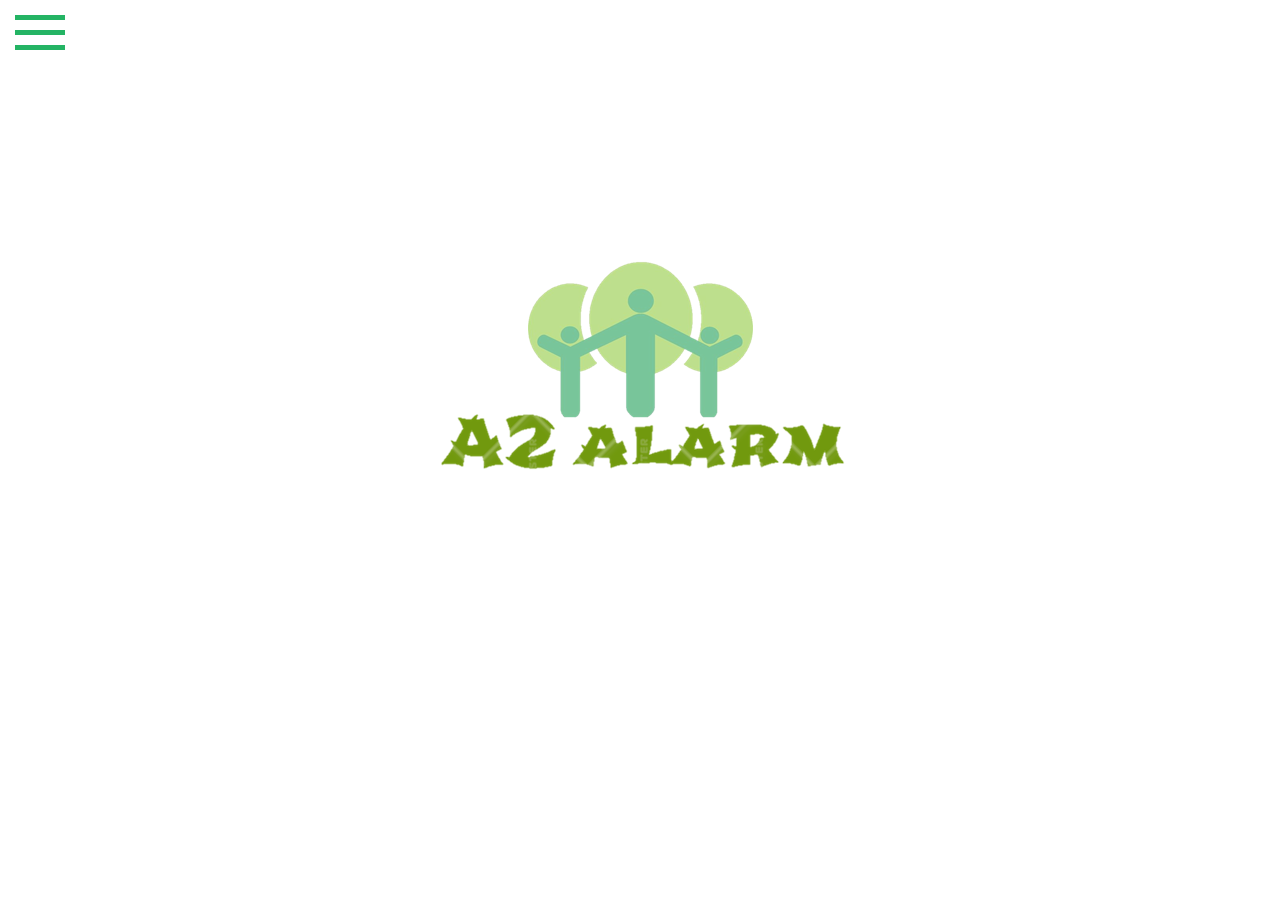
<file: index/index.html>
<!DOCTYPE html>
<html lang="en">

<head>
  <meta charset="utf-8">
  <title>A2 ALARM</title>
  <meta name="viewport" content="width=device-width, initial-scale=1, minimum-scale=1, maximum-scale=1">
  <script src="https://ajax.googleapis.com/ajax/libs/jquery/3.2.1/jquery.min.js"></script>
  <script src="http://jaysalvat.github.io/vegas/releases/latest/vegas.js"></script>
  <!-- vegas-->
  <link rel="stylesheet" href="http://jaysalvat.github.io/vegas/releases/latest/vegas.min.css">
  <!-- vegas-->
  <link rel="stylesheet" href="css/swiper.min.css">
  <!-- 滑動-->
  <link rel="stylesheet" href="css/style.css">
  <!-- css-->
  <script src="js/swiper.min.js"></script>
  <!--滑動js-->
  <script src="js/script.js"></script>
  <!-- js-->
  <link rel="stylesheet" type="text/css" href="css/default.css" />
  <link rel="stylesheet" type="text/css" href="css/component.css" />
  <script src="js/classie.js"></script>
  <script src="js/modernizr.custom.js"></script>
</head>

<body class="cbp-spmenu-push" id="cbpspmenupush">
  <nav class="cbp-spmenu cbp-spmenu-vertical cbp-spmenu-left" id="cbp-spmenu-s1">
    <h3 >A2 ALARM </h3>
    <a href="index.html">回首頁</a>
    <a href="#">空汙的真相</a>
    <a href="#">認識台灣空汙地區</a>
    <a href="./member_signup/member_signup.html">加入我們</a>
    <a href="./member/member_sign.html">會員登入</a>
  </nav>

  <div class="swiper-container">
    <!-- 滑動 -->
    <div class="swiper-wrapper">
      <div class="swiper-slide  begin">
        <!-- 第一頁面-->
        <div class="hambuger_menu" id="showLeftPush" >
          <span class="hambuger_menu_icon"></span>
          <span class="hambuger_menu_icon"></span>
          <span class="hambuger_menu_icon"></span>
        </div>
        <div class="logo"> <img src="./img/圖片8.png">
          <div class="first title">
            <!--第一頁面標題-->
            <a >給我一片乾淨的天空，我才能飛翔</a>
          </div>
        </div>
      </div>

      <div class="swiper-slide center">
        <!-- 第二頁 -->
        <div class="hambuger_menu" id="showLeftPush2" >
          <span class="hambuger_menu_icon"></span>
          <span class="hambuger_menu_icon"></span>
          <span class="hambuger_menu_icon"></span>
        </div>
        <div class="title">
          <!--標題 -->
          <a>空汙的真相</a>
          <p>你知道嗎？台灣的空氣污染七成來自於自己</p>
          <div id="index-btn2" class="btn"><a>了解更多</a></div>
          <!--按鈕 -->
        </div>
      </div>

      <div class="swiper-slide center">
        <!-- 第三頁 -->
        <div class="hambuger_menu" id="showLeftPush3">
          <span class="hambuger_menu_icon"></span>
          <span class="hambuger_menu_icon"></span>
          <span class="hambuger_menu_icon"></span>
        </div>
        <div class="title">
          <a>認識台灣空汙地區</a>
          <p>宜蘭冬山、蘇澳是空汙重災區，你知道嗎？</p>
          <div id="index-btn3" class="btn"><a>了解更多</a></div>
        </div>
      </div>


      <div class="swiper-slide center">
        <!-- 第四頁 -->
        <div class="hambuger_menu" id="showLeftPush4">
          <span class="hambuger_menu_icon"></span>
          <span class="hambuger_menu_icon"></span>
          <span class="hambuger_menu_icon"></span>
        </div>
        <div class="g5">
          <div class="title title3">
            <a>你呼吸的空氣，願意跟我們一起爭取嗎?</a>
            <div id="index-btn3" class="btn btn3"><a>加入我們</a></div>
          </div>

          <div class="footer">
            <!-- footer -->
              <div class="logo2"> <img src="./img/圖片8.png"></div>
                <a>  © copyright 2016 </a>
                <div class="icon">
                  <!-- twiter -->
                  <img src="./img/btn_tw.png">
                </div>
                <div class="icon">
                  <!-- fb-->
                  <!-- FB連結--><a onclick="window.open(this.href, 'FBwindow', 'width=555, height=450, menubar=no, toolbar=no, scrollbars=yes'); return false;" href="#"><img src="./img/btn_fb.png"></a>
                </div>
          </div>

        </div>
      </div>
    </div>
  </div>
  </div>


  </div>

</body>

</html>
</file>
<file: index/css/style.css>
html, body {
  position: relative;
  height: 100%;
}

body {
  font-family: Helvetica Neue, Helvetica, Arial, sans-serif;
  font-size: 14px;
  color: #000;
  margin: 0;
  padding: 0;
  overflow-y: hidden;
}

.swiper-container {
  /*滑動頁面*/
  width: 100%;
  height: 100%;
  margin-left: auto;
  margin-right: auto;
}

.swiper-slide {
  /*滑動頁面*/
  text-align: center;
  font-size: 18px;
  display: -webkit-box;
  display: -ms-flexbox;
  display: -webkit-flex;
  display: flex;
  -webkit-box-pack: center;
  -ms-flex-pack: center;
  -webkit-justify-content: center;
  justify-content: center;
  -webkit-box-align: center;
  -ms-flex-align: center;
  -webkit-align-items: center;
  align-items: flex-start;
}

.g5 {
  /*江紀武*/
  padding-top: 200px;
  display: block;
  width: 100%;
  margin-top: 220px;
}

.begin {
  /*第一頁*/
  align-items: flex-start;
}

.center {
  /*其魚頁*/
  align-items: center;
}

.logo {
  margin-top: 250px;
}

.first {
  margin-top: 50px;
}

.title {
  height: auto;
  width: auto;
}

/*.title:hover
{
  width: 100%;
  background-color: black;
  opacity: 0.6;
}*/

.title a {
  color: #fff;
  font-family: "微軟正黑體";
  font-size: 60px;
}

.title p {
  color: #fff;
  font-family: "微軟正黑體";
  font-size: 16px;
}

.btn {
  /*按鈕*/
  margin: 0 auto;
  letter-spacing: 2px;
  border: 1px solid #fff;
  padding: 1.0em;
  width: 140px;
  cursor: pointer;
  font-size: 0.8em;
  margin-top: 30px;
}

.btn a {
  text-align: center;
  font-size: 14px;
}

.footer {
  margin-top: 200px;
  font-size: 60px;
  height: 300px;
  width: 100%;
  background-color: rgb(45, 50, 29);
  display: inline-block;
  padding-top: 20px;
}

.footer a {
  margin-left: 0px;
  font-family: "Microsoft Sans Serif";
  font-size: 20px;
  text-align: center;
}

.title :hover {
  background-color: rgba(0, 0, 0, 0.83);
  opacity: 0.6;
}

.btn:hover {
  opacity: 0.3;
}

.logo2 img {
  height: 80px;
  weight: 100px;
}

.logo2 {
  margin-top: 5px;
  margin-left: 30px;
  float: left;
}

.icon
{
  margin-top: 10px;
  float: right;
  width: 64px;
  height:auto;
  margin-right: 30px;
}

.icon a
{
  margin: 0px;
}

.icon img {
  width: 48px;
  height: 48px;
}

.icon :hover
{
  transition: 1s;
  transform: rotate(360deg);
  transform-origin: 0 5;
  width:60px;
  height:60px;
}
.hambuger_menu
{
  position:absolute;
  top:0px;
  left: 0px;
  margin:5px 0px 0px 5px ;
  display: inline-block;
  height: 55px;
  width: 60px;
}
.hambuger_menu_icon
{
  background-color:rgb(36, 180, 100);
  width: 50px;
  height: 5px;
  margin:10px;
  display: block;
}
.hambuger_menu:hover .hambuger_menu_icon
{
  transition: 1s;
  transform: rotate(180deg);
  transform-origin: 0 15;
}


@media screen and (max-width:1050px) {
/*1050以下*/
.footer
{
  margin-top: 100px;
}
}

@media screen and (min-width:769px) and (max-width:1024px) {
  /*769-1024*/
 .footer
{
  padding-top: 50px;
  height:220px;
  margin-top: 0px;
}
.footer a
{
  font-size: 35px;
}
.icon
{
  margin-top: -10px;
  width:96px;
}
.logo2
{
  margin-top: -20px;
}
.icon img
{
  width:96px;
  height: 96px;
}
.icon :hover
{
  width:96px;
  height:96px;
}
.logo2 img
{
  width:200px;
  height: 100px;
}
.title a {
  font-size: 80px;
}

.title p {
  font-size: 40px;
}
.g5
{
  padding-top: 0px;
}
.title3
{
  margin-top:0px;
}
.btn {
  margin: 0 auto;
  border: 1px solid #fff;
  padding: 40px;
  width: 440px;
  cursor: pointer;
  margin-top: 80%;
}
.btn a
{
  font-family: "微軟正黑體";
  font-size: 40px;
}
.btn3
{
  margin-top: 480px;
  margin-bottom: 200px;
}
.hambuger_menu
{
  height:70px;
  width: 100px;
}
.hambuger_menu_icon
{
  height:10px;
  width:80px;
}
}

@media screen and (max-width:768px) and (min-width:481px){
/*481-768*/
.footer
{
  margin-top: 150px;
}
.icon
{
  margin-top: 20px;
  width:64px;
}
.icon img
{
  width:64px;
  height: 64px;
}
.icon :hover
{
  width:64px;
  height:64px;
}
.g5
{
  padding-top: 100px;
}
.title p {
  font-size: 30px;
}
.btn {
  padding: 40px;
  width: 340px;
  margin-top: 80%;
}
.btn a
{
  font-family: "微軟正黑體";
  font-size: 30px;
}
.btn3
{
  margin-top:300px;
  margin-bottom: 0px;
}
.hambuger_menu
{
  height:64px;
  width: 80px;
}
.hambuger_menu_icon
{
  height:8px;
  width:60px;
}
}

@media screen and (max-width:480px) and (min-width:400px)
{
/*400-480*/
.logo
{
  margin-top: 125px;
}
.logo img
{
  width: 360px;
}
.title a
{
  font-size: 30px;
}
.title p
{

}

.btn {
  padding: 20px;
  width: 180px;
  margin-top: 80%;
}
.btn3
{
  margin-top:270px;
  margin-bottom: 30px;
}
.btn a
{
  font-family: "微軟正黑體";
  font-size: 20px;
}
.g5
{
  margin-top: 150px;
  padding-top: 0px;
}
.logo2
{
  margin-top: 10px;
  margin-left: 10px;
}
.logo2 img
{
  width: 100px;
  height:50px;
}
.icon
{
  width:32px;
  height:32px;
  margin-right: 15px;
}
.icon img
{
  width:32px;
  height: 32px;
}
.icon :hover
{
  width:32px;
  height:32px;
}
.footer
{
  height: 120px;
  margin-top: 50px;
  padding:0px;
}
.footer a
{
  font-size: 15px;
}
.hambuger_menu_icon
{
  height:3px;

}

}

@media screen and  (max-width:400px)
/*400以下*/
{
  .logo
  {
    margin-top: 125px;
  }
  .logo img
  {
    width: 250px;
  }
  .title a
  {
    font-size: 28px;
  }
  .title p
  {

  }
  .btn {
    padding: 15px;
    width: 100px;
    margin-top: 80%;
  }
  .btn3
  {
    margin-top:240px;
    margin-bottom: 50px;
  }
  .btn a
  {
    font-family: "微軟正黑體";
    font-size: 15px;
  }
  .g5
  {
    margin-top: 150px;
    padding-top: 0px;
  }
  .logo2
  {
    margin-top: 10px;
    margin-left: 10px;
  }
  .logo2 img
  {
    width: 100px;
    height:50px;
  }
  .icon
  {
    width:32px;
    height:32px;
    margin-right: 15px;
  }
  .icon img
  {
    width:32px;
    height: 32px;
  }
  .icon :hover
  {
    width:32px;
    height:32px;
  }
  .footer
  {
    height: 120px;
    margin-top: 0px;
    padding:0px;
  }
  .footer a
  {
    font-size: 15px;
  }
  .hambuger_menu_icon
  {
    height:3px;
    width:40px;
  }
}


@media screen and  (max-width:320px)
/*400以下*/
{
  .logo
  {
    margin-top: 125px;
  }
  .logo img
  {
    width: 250px;
  }
  .title a
  {
    font-size: 28px;
  }
  .title p
  {

  }
  .btn {
    padding: 15px;
    width: 100px;
    margin-top: 80%;
  }
  .btn3
  {
    margin-top:230px;
    margin-bottom: 0px;
  }
  .title3
  {
    margin-top: -50px;

  }
  .btn a
  {
    font-family: "微軟正黑體";
    font-size: 15px;
  }
  .g5
  {
    margin-top: 150px;
    padding-top: 0px;
  }
  .logo2
  {
    margin-top: 10px;
    margin-left: 10px;
  }
  .logo2 img
  {
    width: 80px;
    height:40px;
  }
  .icon
  {
    width:32px;
    height:32px;
    margin-right: 10px;
    margin-top: 10px;
  }
  .icon img
  {
    width:32px;
    height: 32px;
  }
  .icon :hover
  {
    width:32px;
    height:32px;
  }
  .footer
  {
    height: 80px;
    margin-top: 30px;
    padding:0px;

  }
  .footer a
  {
    font-size: 12px;
  }
  .hambuger_menu_icon
  {
    height:3px;
    width:40px;
  }
}
</file>
<file: index/css/component.css>
/* General styles for all menus */
.cbp-spmenu {

	position: fixed;
}

.cbp-spmenu h3 {
	color: rgb(233, 232, 217);
	font-size: 1.9em;
	padding: 20px;
	margin: 0;
	font-weight:500;
	font-family: "Microsoft Sans Serif";
	background: rgb(33, 154, 96);
}

.cbp-spmenu a {
	background-color: rgb(92, 91, 91);
	display: block;
	color: #fff;
	font-size: 1.1em;
	font-weight: 300;
}

.cbp-spmenu a:hover {
	background:rgb(36, 180, 100);
}

.cbp-spmenu a:active {
	background: #afdefa;
	color: #47a3da;
}

/* Orientation-dependent styles for the content of the menu */

.cbp-spmenu-vertical {
	width: 240px;
	height: 100%;
	top: 0;
	z-index: 1000;
}

.cbp-spmenu-vertical a {
	border-bottom: 1px solid rgb(33, 154, 96);
	padding: 1em;
}

.cbp-spmenu-horizontal {
	width: 100%;
	height: 150px;
	left: 0;
	z-index: 1000;
	overflow: hidden;
}

.cbp-spmenu-horizontal h3 {
	height: 100%;
	width: 20%;
	float: left;
}

.cbp-spmenu-horizontal a {
	float: left;
	width: 20%;
	padding: 0.8em;
	border-left: 1px solid #258ecd;
}

/* Vertical menu that slides from the left or right */

.cbp-spmenu-left {
	left: -240px;
}

.cbp-spmenu-right {
	right: -240px;
}

.cbp-spmenu-left.cbp-spmenu-open {
	left: 0px;
}

.cbp-spmenu-right.cbp-spmenu-open {
	right: 0px;
}

/* Horizontal menu that slides from the top or bottom */

.cbp-spmenu-top {
	top: -150px;
}

.cbp-spmenu-bottom {
	bottom: -150px;
}

.cbp-spmenu-top.cbp-spmenu-open {
	top: 0px;
}

.cbp-spmenu-bottom.cbp-spmenu-open {
	bottom: 0px;
}

/* Push classes applied to the body */

.cbp-spmenu-push {
	overflow-x: hidden;
	position: relative;
	left: 0;
}

.cbp-spmenu-push-toright {
	left: 240px;
}

.cbp-spmenu-push-toleft {
	left: -240px;
}

/* Transitions */

.cbp-spmenu,
.cbp-spmenu-push {
	-webkit-transition: all 0.3s ease;
	-moz-transition: all 0.3s ease;
	transition: all 0.3s ease;
}

/* Example media queries */

@media screen and (max-width: 55.1875em){
	/*880*/
	.cbp-spmenu-horizontal {
		font-size: 75%;
		height: 110px;
	}

	.cbp-spmenu-top {
		top: -110px;
	}

	.cbp-spmenu-bottom {
		bottom: -110px;
	}

}

@media screen and (max-height: 26.375em){
/*422*/
	.cbp-spmenu-vertical {
		font-size: 90%;
		width: 190px;
	}

	.cbp-spmenu-left,
	.cbp-spmenu-push-toleft {
		left: -190px;
	}

	.cbp-spmenu-right {
		right: -190px;
	}

	.cbp-spmenu-push-toright {
		left: 190px;
	}
}

@media screen and (max-width: 400px){
/*400*/

	.cbp-spmenu-vertical {
		font-size: 70%;
		width: 150px;
	}

	.cbp-spmenu-left,
	.cbp-spmenu-push-toleft {
		left: -190px;
	}

	.cbp-spmenu-right {
		right: -190px;
	}

	.cbp-spmenu-push-toright {
		left: 190px;
	}
}
</file>
<file: index/css/default.css>
/* General Demo Style */
@import url(http://fonts.googleapis.com/css?family=Lato:300,400,700);

@font-face {
	font-family: 'fontawesome';
	src:url('../fonts/fontawesome.eot');
	src:url('../fonts/fontawesome.eot?#iefix') format('embedded-opentype'),
		url('../fonts/fontawesome.svg#fontawesome') format('svg'),
		url('../fonts/fontawesome.woff') format('woff'),
		url('../fonts/fontawesome.ttf') format('truetype');
	font-weight: normal;
	font-style: normal;
}

body, html { font-size: 100%; 	padding: 0; margin: 0;}

/* Reset */
*,
*:after,
*:before {
	-webkit-box-sizing: border-box;
	-moz-box-sizing: border-box;
	box-sizing: border-box;
}

/* Clearfix hack by Nicolas Gallagher: http://nicolasgallagher.com/micro-clearfix-hack/ */
.clearfix:before,
.clearfix:after {
	content: " ";
	display: table;
}

.clearfix:after {
	clear: both;
}

body {
    font-family: 'Lato', Calibri, Arial, sans-serif;
    color: #47a3da;

}

a {
	color: #f0f0f0;
	text-decoration: none;
}



.main,
.container > header {
	width: 90%;
	max-width: 69em;
	margin: 0 auto;
	padding: 0 1.875em 3.125em 1.875em;
}

.container > header {
	padding: 2.875em 1.875em 1.875em;
}

.container > header h1 {
	font-size: 2.125em;
	line-height: 1.3;
	margin: 0;
	float: left;
	font-weight: 400;
}

.container > header span {
	display: block;
	font-weight: 700;
	text-transform: uppercase;
	letter-spacing: 0.5em;
	padding: 0 0 0.6em 0.1em;
}

.container > header nav {
	float: right;
}

.container > header nav a {
	display: block;
	float: left;
	position: relative;
	width: 2.5em;
	height: 2.5em;
	background: #fff;
	border-radius: 50%;
	color: transparent;
	margin: 0 0.1em;
	border: 4px solid #47a3da;
	text-indent: -8000px;
}

.container > header nav a:after {
	content: attr(data-info);
	color: #47a3da;
	position: absolute;
	width: 600%;
	top: 120%;
	text-align: right;
	right: 0;
	opacity: 0;
	pointer-events: none;
}

.container > header nav a:hover:after {
	opacity: 1;
}

.container > header nav a:hover {
	opacity: 1;
}

.main > section {
	max-width: 260px;
	width: 90%;
	margin: 0 auto;
}

.main > section h2 {
	font-weight: 300;
	color: #ccc;
}

.main > section button {
	border: none;
	background: #47a3da;
	color: #fff;
	padding: 1em;
	display: block;
	width: auto;

	cursor: pointer;
	margin: 10px 0;
	font-size: 0.8em;
}

.main > section button:hover {
	background: #258ecd;
}

.main > section button.active {
	background: #0d77b6;
}

.main > section button.disabled {
	background: #aaa;
	pointer-events: none;
}

.icon-drop:before,
.icon-arrow-left:before {
	font-family: 'fontawesome';
	position: absolute;
	top: 0;
	width: 100%;
	height: 100%;
	speak: none;
	font-style: normal;
	font-weight: normal;
	line-height: 2;
	text-align: center;
	color: #47a3da;
	-webkit-font-smoothing: antialiased;
	text-indent: 8000px;
	padding-left: 8px;
}

.container > header nav a:hover:before {
	color: #fff;
}

.icon-drop:before {
	content: "\e000";
}

.icon-arrow-left:before {
	content: "\f060";
}
</file>
